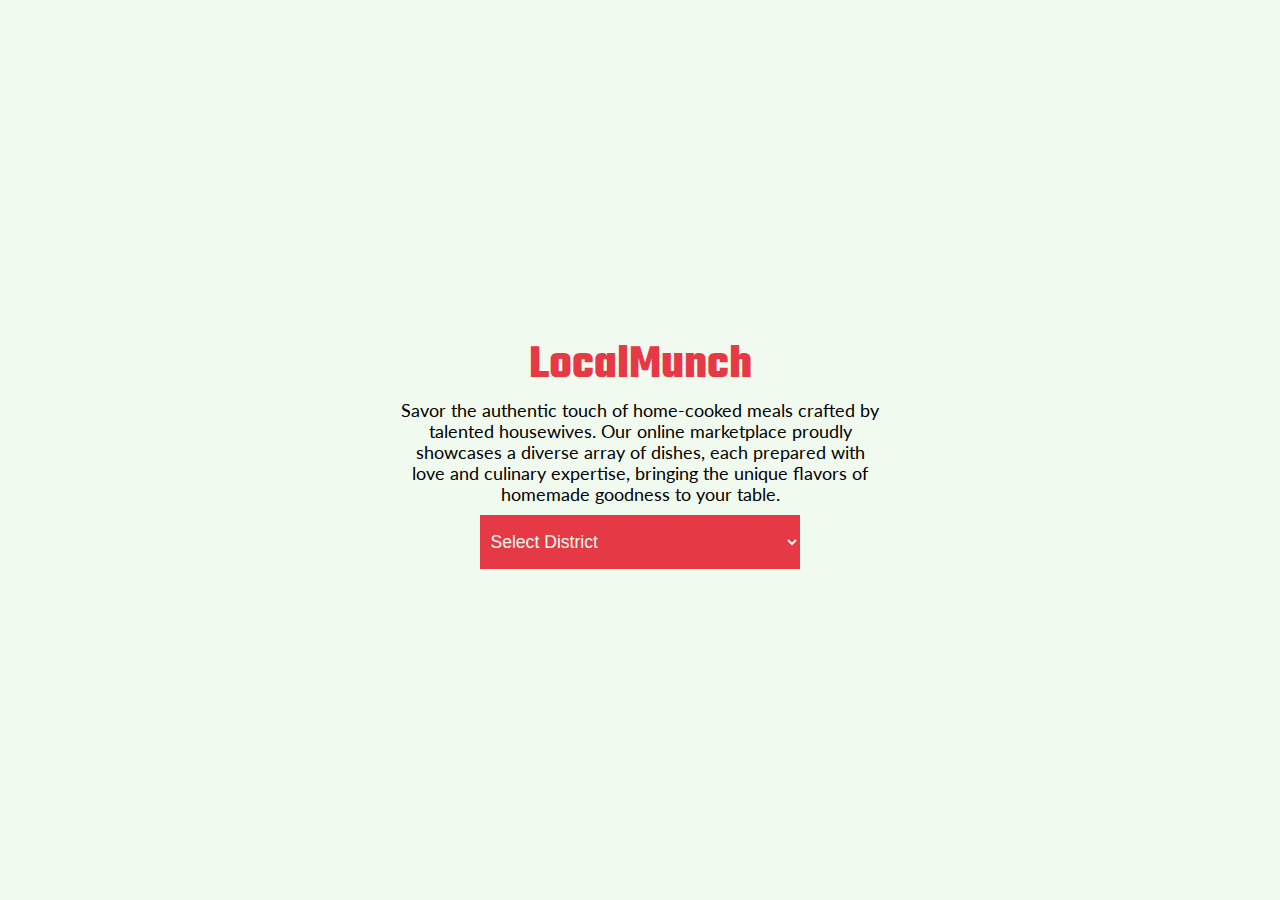
<file: index.html>
<!DOCTYPE html>
<html lang="en">
  <head>
    <meta charset="UTF-8" />
    <meta name="viewport" content="width=device-width, initial-scale=1.0" />
    <title>Local Munch</title>
  </head>
  <link rel="stylesheet" href="./styles.css" />
  <link rel="preconnect" href="https://fonts.googleapis.com" />
  <link rel="preconnect" href="https://fonts.gstatic.com" crossorigin />
  <link
    href="https://fonts.googleapis.com/css2?family=Lato&family=Teko:wght@600&display=swap"
    rel="stylesheet"
  />
  <body>
    <h1>LocalMunch</h1>
    <p>
      Savor the authentic touch of home-cooked meals crafted by talented
      housewives. Our online marketplace proudly showcases a diverse array of
      dishes, each prepared with love and culinary expertise, bringing the
      unique flavors of homemade goodness to your table.
    </p>
    <select id="city" name="section" onChange="selectDistrict();">
      <option value="stay">Select District</option>
      <option value="visakhapatnam">Visakhapatnam</option>
      <option value="srikakulam">Srikakulam</option>
    </select>
  </body>
  <script>
    function selectDistrict() {
      const citySelected = document.getElementById("city").value;
      if (citySelected === "stay") return;
      window.location = "./district/" + citySelected + ".html";
    }
  </script>
</html>
</file>
<file: styles.css>
* {
  padding: 0;
  margin: 0;
  box-sizing: border-box;
}

body {
  height: 100dvh;
  display: flex;
  align-items: center;
  justify-content: center;
  flex-direction: column;
  background-color: #f1faee;
}

h1 {
  font-size: 3rem;
  font-family: "Teko", sans-serif;
  color: #e63946;
}

p {
  width: min(80%, 30rem);
  text-align: center;
  margin-bottom: 0.6rem;
  font-family: "Lato", sans-serif;
  font-size: 1.1rem;
}

#city {
  padding: 1rem 0.4rem;
  width: min(90%, 20rem);
  border-style: none;
  background-color: #e63946;
  font-size: 1.1rem;
  color: #f1faee;
}/*# sourceMappingURL=styles.css.map */
</file>
